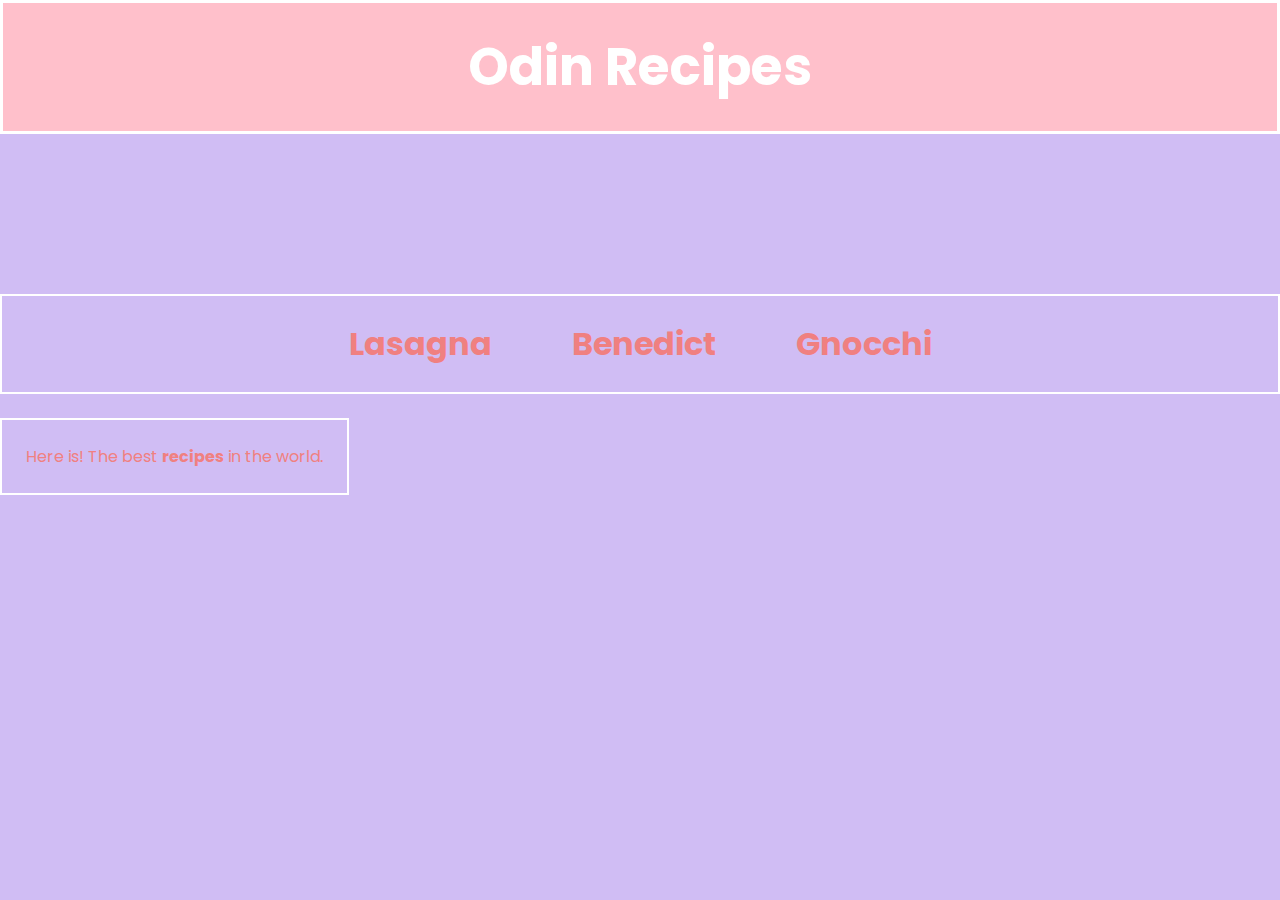
<file: index.html>
<!DOCTYPE html>
<html lang="en">
<head>
    <meta charset="UTF-8">
    <meta name="viewport" content="width=device-width, initial-scale=1.0">
    <title>Odin Recipes</title>
    <link rel="stylesheet" href="style.css">
</head>
<body>
    <div class="main">
        <h1>Odin Recipes</h1>
    </div>
    <div class="links">
        <a href="./recipes/lasagna.html">Lasagna</a>
        <a href="./recipes/benedict.html">Benedict</a>
        <a href="./recipes/gnocchi.html">Gnocchi</a>
    </div>
    <div class="content">
        <span>Here is! The best <strong>recipes</strong> in the world.</span>
    </div>
</body>
</html>
</file>
<file: style.css>
@import url('https://fonts.googleapis.com/css2?family=Poppins:ital,wght@0,100;0,200;0,300;0,400;0,500;0,600;0,700;0,800;0,900;1,100;1,200;1,300;1,400;1,500;1,600;1,700;1,800;1,900&display=swap');

* {
    margin: 0;
}

body {
    background-color: #d0bdf4;
    font-family: "Poppins", sans-serif;
}
h1 {
    font-size: 52px;
    font-weight: bold;
    color: white;
    text-align: center;
}

a {
    text-decoration: none;
    color:  lightcoral;
}

a:hover {
    color: red;
}


.links {
    display: flex;
    font-size: 32px;
    justify-content: center;
    gap: 5rem;
    font-weight: bold;
    margin-top: 10rem;
    border: 2px solid white;
    padding: 24px;
    
}

.meal-pic {
    display: flex;
    justify-content: center;
    height: 350px;
}

p {
    font-size: 24px;
    margin-top: 5rem;
}

h3 {
    text-align: center;
    font-size: 36px;
    color: blue;
}

li {
    margin-top: 2rem;
    font-size: 18px;
}

.btn {
    display: flex;
    justify-content: center;
}

button {
    background-color: yellow;
    font-size: 28px;
    border-radius: 10px;
}

button:hover {
    color: red;
    cursor: pointer;
}

.main {
    display: block;
    border: 3px solid white;
    margin: 0 auto;
    padding: 25px;
}

.main:hover {
    background-color: pink;
}

.content {
    border: solid 2px white;
    margin-top: 24px;
    margin-left: 24px;
    padding: 24px;
    display: inline-block;
    color: lightcoral;
    margin-left: 0px;
}

.content:hover {
    background-color: blue;
}
</file>
